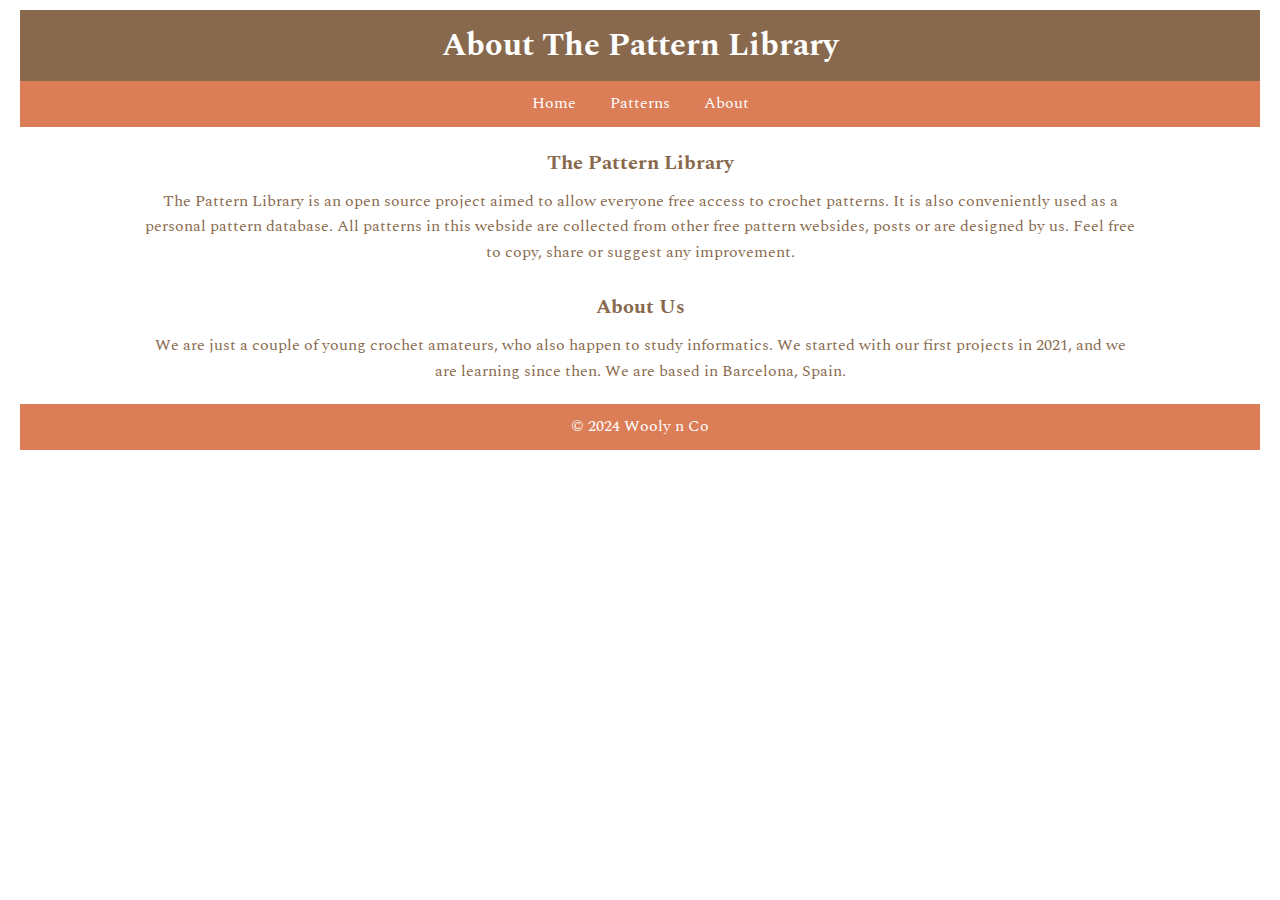
<file: about.html>
<!DOCTYPE html>
<html lang="es">
<head>
    <meta charset="UTF-8">
    <meta name="viewport" content="width=device-width, initial-scale=1.0">
    <title>The Pattern Library</title>
    <link rel="stylesheet" href="styles.css">
    <link href="https://fonts.googleapis.com/css2?family=Spectral:wght@400;700&display=swap" rel="stylesheet">

</head>
<body>
    <header>
        <h1> About The Pattern Library</h1>
    </header>
    
    <nav>
        <ul>
            <li><a href="index.html">Home</a></li>
            <li class="dropdown">
                <a>Patterns</a>
                <ul class="dropdown-content">
                    <li><a href="grannys.html">Granny Squares</a></li>
                    <li><a href="animals.html">Amigurimi</a></li>
                    <li><a href="otherpatterns.html">Others</a></li>
                </ul>
            </li>
            <li><a href="about.html">About</a></li>
        </ul>
    </nav>   
          
    <main>
        <div class="centered-text-container">
            <h2 class="centered-text-header">The Pattern Library</h2>
        </div>
        <div class="centered-text-container">
            <p class="centered-text">The Pattern Library is an open source project aimed to allow everyone free access 
                to crochet patterns. It is also conveniently used as a personal pattern database. All patterns in this 
                webside are collected from other free pattern websides, posts or are designed by us. Feel free to copy, 
                share or suggest any improvement.</p>
        </div>
        <br>
        <div class="centered-text-container">
            <h2 class="centered-text-header">About Us</h2>
        </div>
        <div class="centered-text-container">
            <p class="centered-text"> We are just a couple of young crochet amateurs, who also happen to study informatics. 
                We started with our first projects in 2021, and we are learning since then. We are based in Barcelona, Spain.
            </p>
        </div>
    </main>
    <footer>
        <p>&copy; 2024 Wooly n Co </p>
    </footer>
</body>
</html>
</file>
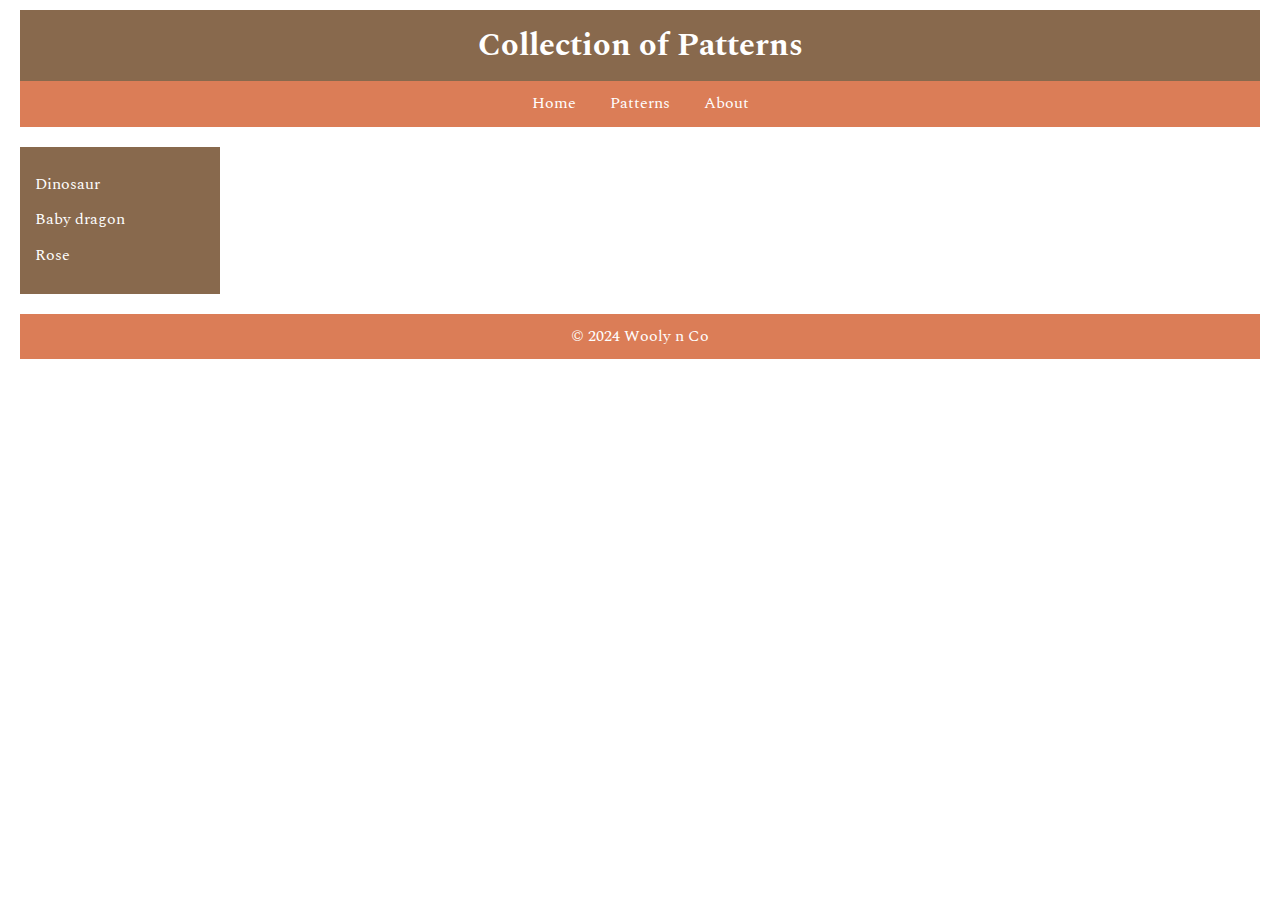
<file: animals.html>
<!DOCTYPE html>
<html lang="es">
<head>
    <meta charset="UTF-8">
    <meta name="viewport" content="width=device-width, initial-scale=1.0">
    <title>The Pattern Library</title>
    <link rel="stylesheet" href="styles.css">
    <link href="https://fonts.googleapis.com/css2?family=Spectral:wght@400;700&display=swap" rel="stylesheet">

</head>
<body>
    <header>
        <h1> Collection of Patterns</h1>
    </header>
    
    <nav>
        <ul>
            <li><a href="index.html">Home</a></li>
            <li class="dropdown">
                <a>Patterns</a>
                <ul class="dropdown-content">
                    <li><a href="grannys.html">Granny Squares</a></li>
                    <li><a href="animals.html">Amigurimi</a></li>
                    <li><a href="otherpatterns.html">Others</a></li>
                </ul>
            </li>
            <li><a href="about.html">About</a></li>
        </ul>
    </nav>   
        
    <main>

        <div class="container">
            
            <div class="sidebar">
                <ul>
                    <li><a href="#" data-target="content1">Dinosaur</a></li>
                    <li><a href="#" data-target="content2">Baby dragon</a></li>
                    <li><a href="#" data-target="content3">Rose</a></li>
                </ul>
            </div>

            <div class="content">
                <div id="content1" class="content-pattern">
                    <div class="pattern-container">
                        <h1>Dinosaur</h1>
                        <img src="images/default_amigurimi.png"><br>
                        <p id="dinosaur-content"></p>    
                    </div>
                    <script src="js/loadContent.js"></script>                                                    
                </div>
                <div id="content2" class="content-pattern">
                    <h2>Baby dragon</h2>
                    <p>Este es el contenido del patrón 2.</p>
                </div>
                <div id="content3" class="content-pattern">
                    <h2>Rose</h2>
                    <p>Este es el contenido del patrón 3.</p>
                </div>
            </div>
        </div>
        <script src="js/sidebar.js"></script>
        <script src="js/loadContent.js"></script>                                                    
    </main>

    <footer>
        <p>&copy; 2024 Wooly n Co</p>
    </footer>   
</body>
</html>
</file>
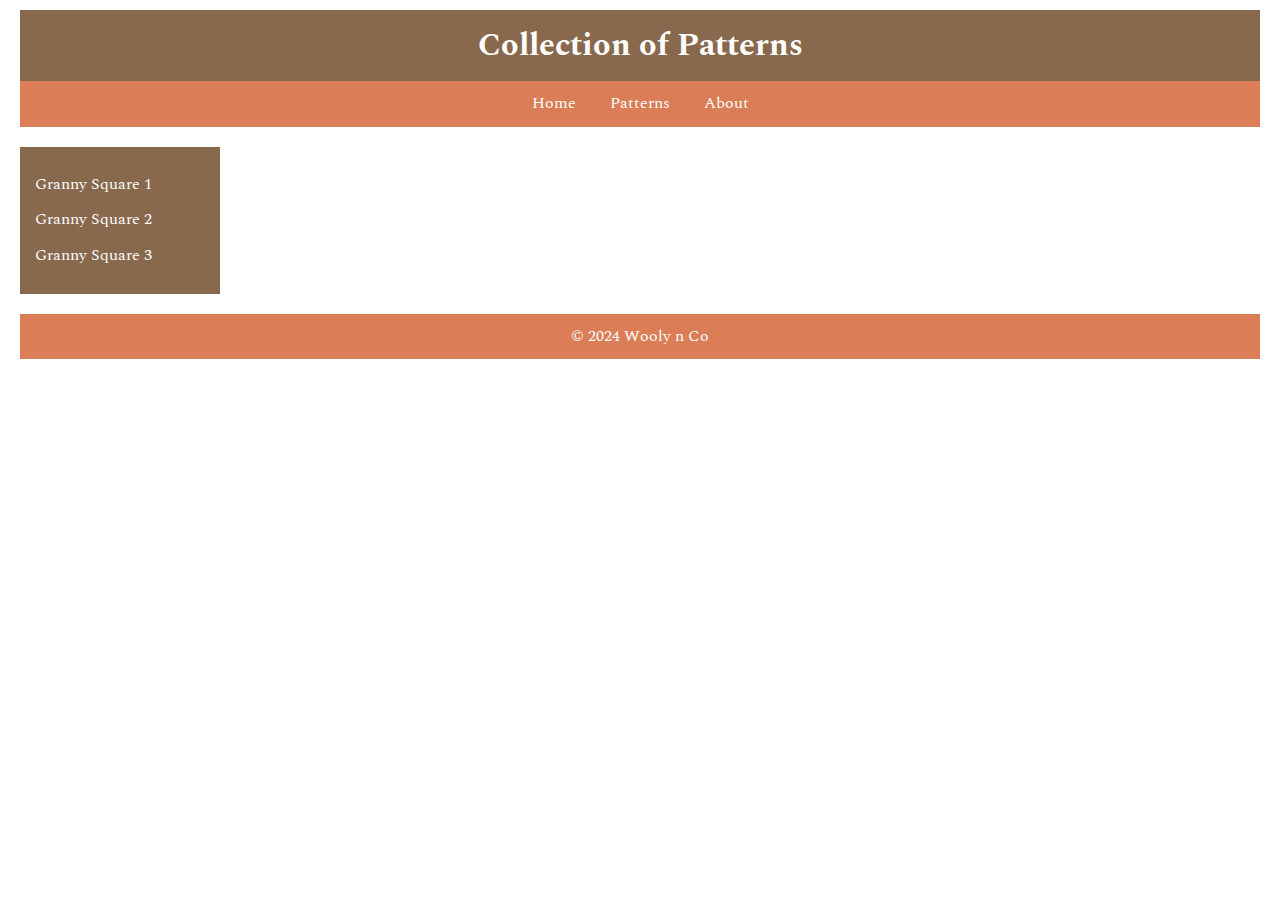
<file: grannys.html>
<!DOCTYPE html>
<html lang="es">
<head>
    <meta charset="UTF-8">
    <meta name="viewport" content="width=device-width, initial-scale=1.0">
    <title>The Pattern Library</title>
    <link rel="stylesheet" href="styles.css">
    <link href="https://fonts.googleapis.com/css2?family=Spectral:wght@400;700&display=swap" rel="stylesheet">

</head>
<body>
    <header>
        <h1> Collection of Patterns</h1>
    </header>
    
    <nav>
        <ul>
            <li><a href="index.html">Home</a></li>
            <li class="dropdown">
                <a>Patterns</a>
                <ul class="dropdown-content">
                    <li><a href="grannys.html">Granny Squares</a></li>
                    <li><a href="animals.html">Amigurimi</a></li>
                    <li><a href="otherpatterns.html">Others</a></li>
                </ul>
            </li>
            <li><a href="about.html">About</a></li>
        </ul>
    </nav>   
        
    <main>

        <div class="container">
            
            <div class="sidebar">
                <ul>
                    <li><a href="#" data-target="content1">Granny Square 1</a></li>
                    <li><a href="#" data-target="content2">Granny Square 2</a></li>
                    <li><a href="#" data-target="content3">Granny Square 3</a></li>
                </ul>
            </div>

            <div class="content">
                <div id="content1" class="content-pattern">
                    <h2>Granny Square 1</h2>
                    <p>Este es el contenido del patrón 1.</p>
                </div>
                <div id="content2" class="content-pattern">
                    <h2>Granny Square 2</h2>
                    <p>Este es el contenido del patrón 2.</p>
                </div>
                <div id="content3" class="content-pattern">
                    <h2>Granny Square 3</h2>
                    <p>Este es el contenido del patrón 3.</p>
                </div>
            </div>
        </div>
        <script src="js/sidebar.js"></script>

    </main>
    <footer>
        <p>&copy; 2024 Wooly n Co</p>
    </footer>
</body>
</html>
</file>
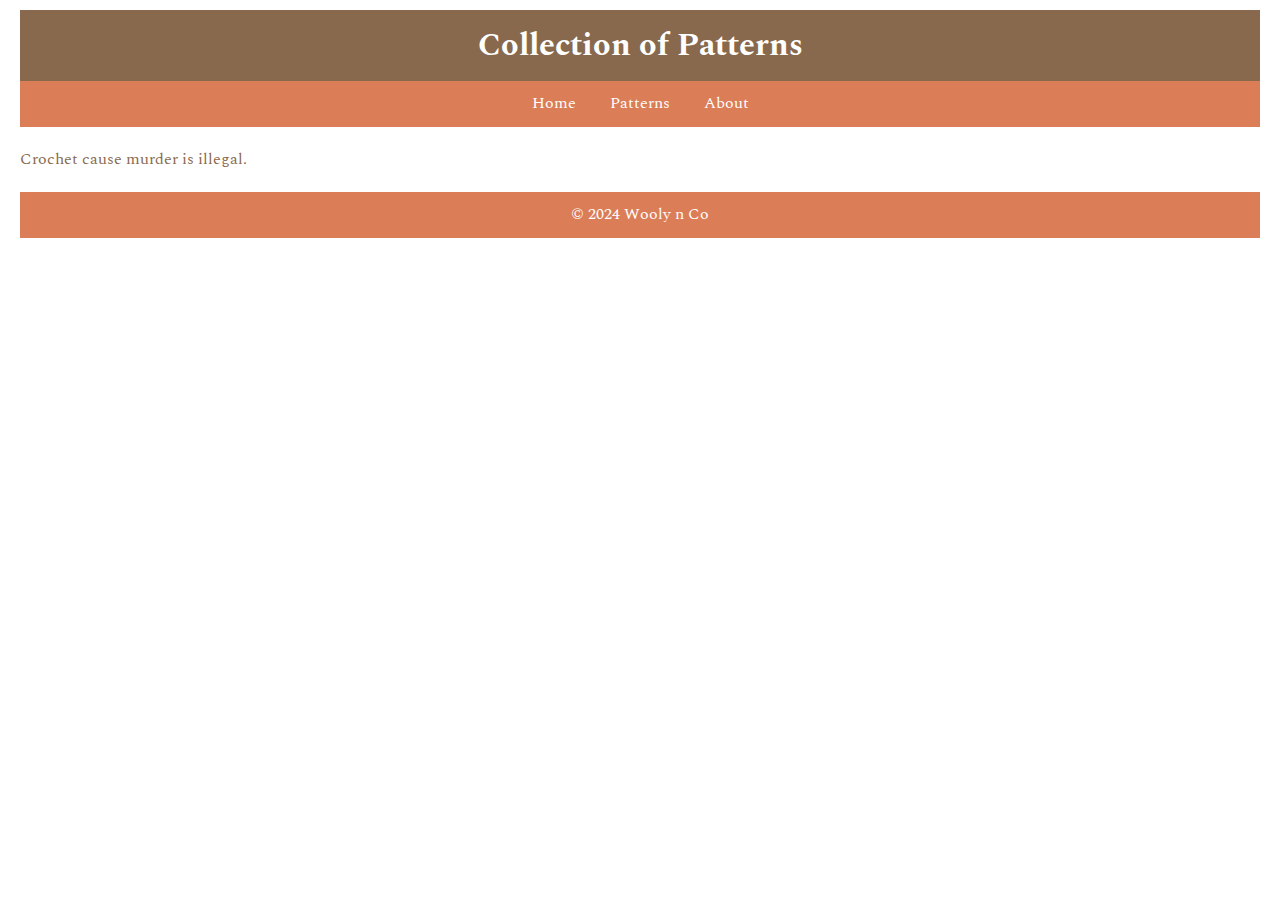
<file: otherpatterns.html>
<!DOCTYPE html>
<html lang="es">
<head>
    <meta charset="UTF-8">
    <meta name="viewport" content="width=device-width, initial-scale=1.0">
    <title>The Pattern Library</title>
    <link rel="stylesheet" href="styles.css">
    <link href="https://fonts.googleapis.com/css2?family=Spectral:wght@400;700&display=swap" rel="stylesheet">

</head>
<body>
    <header>
        <h1>Collection of Patterns</h1>
    </header>
    
    <nav>
        <ul>
            <li><a href="index.html">Home</a></li>
            <li class="dropdown">
                <a>Patterns</a>
                <ul class="dropdown-content">
                    <li><a href="grannys.html">Granny Squares</a></li>
                    <li><a href="animals.html">Amigurimi</a></li>
                    <li><a href="otherpatterns.html">Others</a></li>
                </ul>
            </li>
            <li><a href="about.html">About</a></li>
        </ul>
    </nav>   
        
    <main>
        <section>
            <p> Crochet cause murder is illegal.</p>
        </section>
    </main>
    <footer>
        <p>&copy; 2024 Wooly n Co</p>
    </footer>
</body>
</html>
</file>
<file: styles.css>
/* Reset de Estilos */
* {
    margin: 0;
    padding: 0;
    box-sizing: border-box;
}

/* Estilos del cuerpo */
body {
    font-family: 'Spectral', serif;
    line-height: 1.6;
    margin: 20px;
    margin-top: 10px;
    color: #88694D;
    height: 100%;
}

/* Encabezado */
header {
    background: #88694D;
    color: #fff;
    padding: 10px 0;
    text-align: center;
}

/* Navegación */
nav ul {
    list-style: none;
    padding: 5px;
    text-align: center;
    background: #DB7D57;
    position: relative; /* Añadir posición relativa al contenedor */
}

nav ul li {
    display: inline-block;
    margin: 0 5px;
    position: relative; /* Necesario para el dropdown */
}

nav ul li a {
    color: #fff;
    text-decoration: none;
    padding: 5px 10px;
    display: block; /* Asegurarse de que el enlace ocupe el espacio del li */
}

/* Dropdown menu */
nav ul li .dropdown-content {
    display: none;
    position: absolute;
    background: #88694D;
    min-width: 180px;
    z-index: 1;
    left: 0; /* Alineación al contenedor padre */
    top: 100%;
}

nav ul li .dropdown-content li {
    display: block;
}

nav ul li .dropdown-content li a {
    color: #fff;
    padding: 10px 15px;
    text-decoration: none;
    display: block;
}

nav ul li .dropdown-content li a:hover {
    background: #E9E0CF;
    color: #88694D;
}

/* Mostrar el dropdown cuando se pase el ratón por encima del li */
nav ul li:hover .dropdown-content {
    display: block;
}

/* Mantener el dropdown visible cuando se pasa el ratón por encima del dropdown-content */
nav ul li:hover .dropdown-content:hover {
    display: block;
}

/* Sección principal */
main {
    margin: 20px 0;
}

main h2 {
    margin-bottom: 10px;
}

/* Contenedor de texto centrado */
.centered-text-container {
    display: flex;
    justify-content: center;
    align-items: center;
    height: 100%;
    text-align: center; /* Centra el texto dentro del contenedor */
}

.centered-text {
    font-size: 16px; /* Ajusta el tamaño del texto según sea necesario */
    color: #88694D;
    padding-left: 10%;
    padding-right: 10%;
}

.centered-text-header {
    font-size: 20px; /* Ajusta el tamaño del texto según sea necesario */
    color: #88694D;
}

/* Estilos del contenedor de botones */
.pattern-container {
    display: flex;
    flex-direction: column;
    justify-content: stretch;
    background-color: #E9E0CF;
    color: #88694D;
    text-decoration: none;
    padding: 20px;
    border-radius: 25px;
    margin: 20px ; /* Centrar horizontalmente */
    text-align: left;
}

.pattern-container img {
    width: 40%; /* Ajusta el tamaño de la imagen según sea necesario */
    height: 40%;
    margin-right: 10px; /* Espacio entre la imagen y el texto */
}

/* Estilos del contenedor de botones */
.button-container {
    display: flex;
    justify-content: space-around; /* Espacia uniformemente los botones */
    flex-wrap: wrap; /* Permite que los botones se envuelvan a la siguiente línea si es necesario */
    margin: 20px 0; /* Espacio alrededor del contenedor de botones */
}

/* Estilos del botón grande */
.big-button {
    display: flex;
    flex-direction: column;
    align-items: center;
    justify-content: stretch;
    background-color: #E9E0CF;
    color: #88694D;
    text-decoration: none;
    padding: 20px;
    border-radius: 25px;
    width: 30%; /* Puedes ajustar el tamaño según tus necesidades */
    margin: 20px ; /* Centrar horizontalmente */
    text-align: center;
    transition: background-color 0.3s ease;
}

.big-button img {
    width: 70%; /* Ajusta el tamaño de la imagen según sea necesario */
    height: 70%;
    margin-right: 10px; /* Espacio entre la imagen y el texto */
}

.big-button span {
    font-size: 20px; /* Ajusta el tamaño del texto según sea necesario */
}

.big-button:hover {
    color:#E9E0CF;
    background-color: #88694D; /* Color de fondo al pasar el ratón */
}

/* Contenedor principal */
.container {
    display: flex;
    width: 100%;
}

/* Menú lateral */
.sidebar {
    width: 200px;
    background-color: #88694D;
    color: #fff;
    padding: 15px;
}

.sidebar ul {
    list-style-type: none;
}

.sidebar ul li {
    margin: 10px 0;
}

.sidebar ul li a {
    color: #fff;
    text-decoration: none;
}

.sidebar ul li a:hover,
.sidebar ul li a.active {
    background-color: #E9E0CF;
    padding: 5px;
    display: block;
    color: #88694D;
}

/* Contenido */
.content {
    flex: 1;
    padding: 20px;
}

.content-pattern {
    display: none;
}

.content-pattern.active {
    display: block;
}

/* Pie de página */
footer {
    background: #DB7D57;
    color: #fff;
    text-align: center;
    padding: 10px 0;
    margin-top: 20px;
}
</file>
